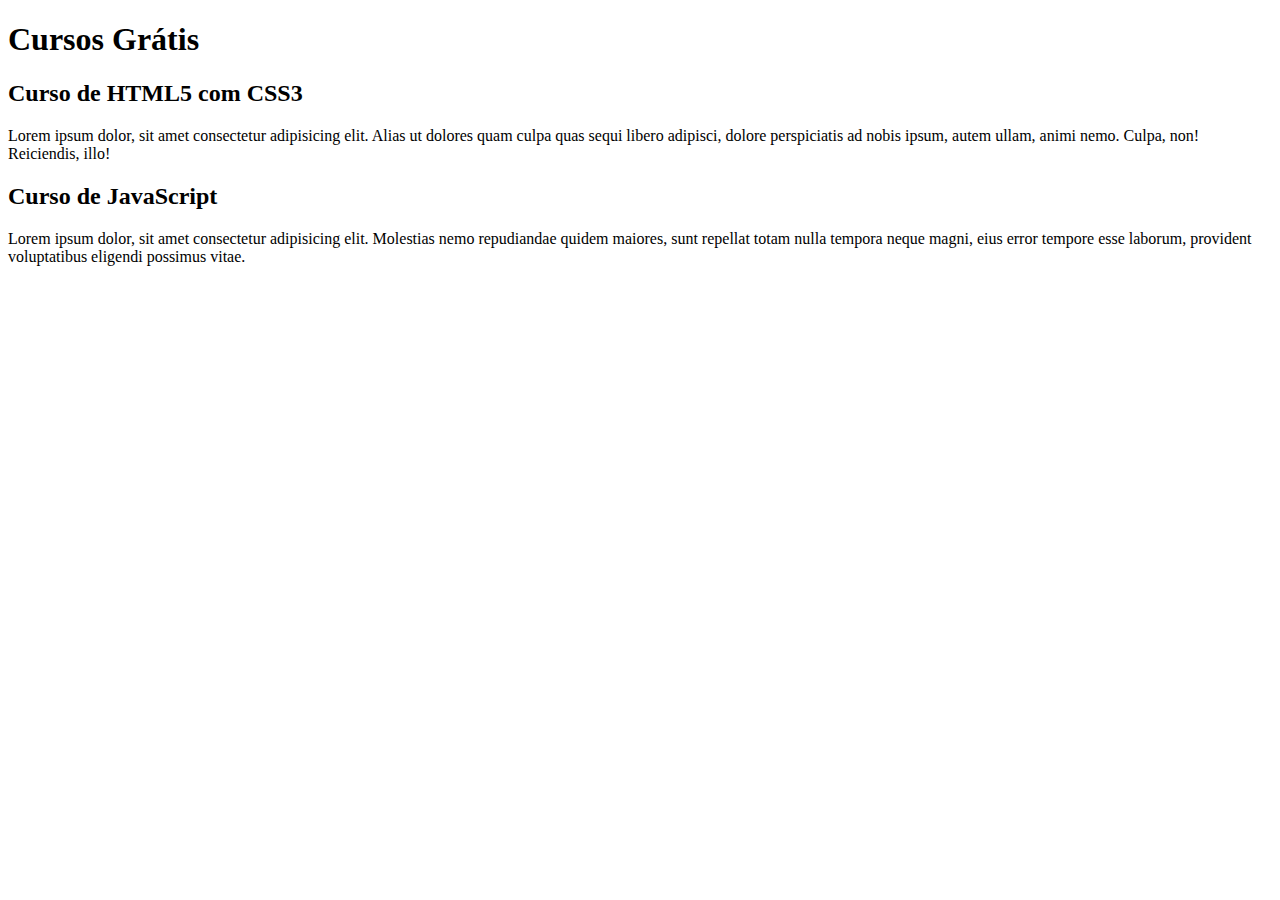
<file: index.html>
<!DOCTYPE html>
<html lang="pt-br">
<head>
    <meta charset="UTF-8">
    <meta name="viewport" content="width=device-width, initial-scale=1.0">
    <title>Curso em Vídeo</title>
</head>
<body>
    <main>
        <header>
            <h1>Cursos Grátis</h1>
        </header>
        <article>
            <h2>Curso de HTML5 com CSS3</h2>
            <p>Lorem ipsum dolor, sit amet consectetur adipisicing elit. Alias ut dolores quam culpa quas sequi libero adipisci, dolore perspiciatis ad nobis ipsum, autem ullam, animi nemo. Culpa, non! Reiciendis, illo!</p>
        </article>
        <article>
            <h2>Curso de JavaScript</h2>
            <p>Lorem ipsum dolor, sit amet consectetur adipisicing elit. Molestias nemo repudiandae quidem maiores, sunt repellat totam nulla tempora neque magni, eius error tempore esse laborum, provident voluptatibus eligendi possimus vitae.</p>
        </article>
    </main>
</body>
</html>
</file>
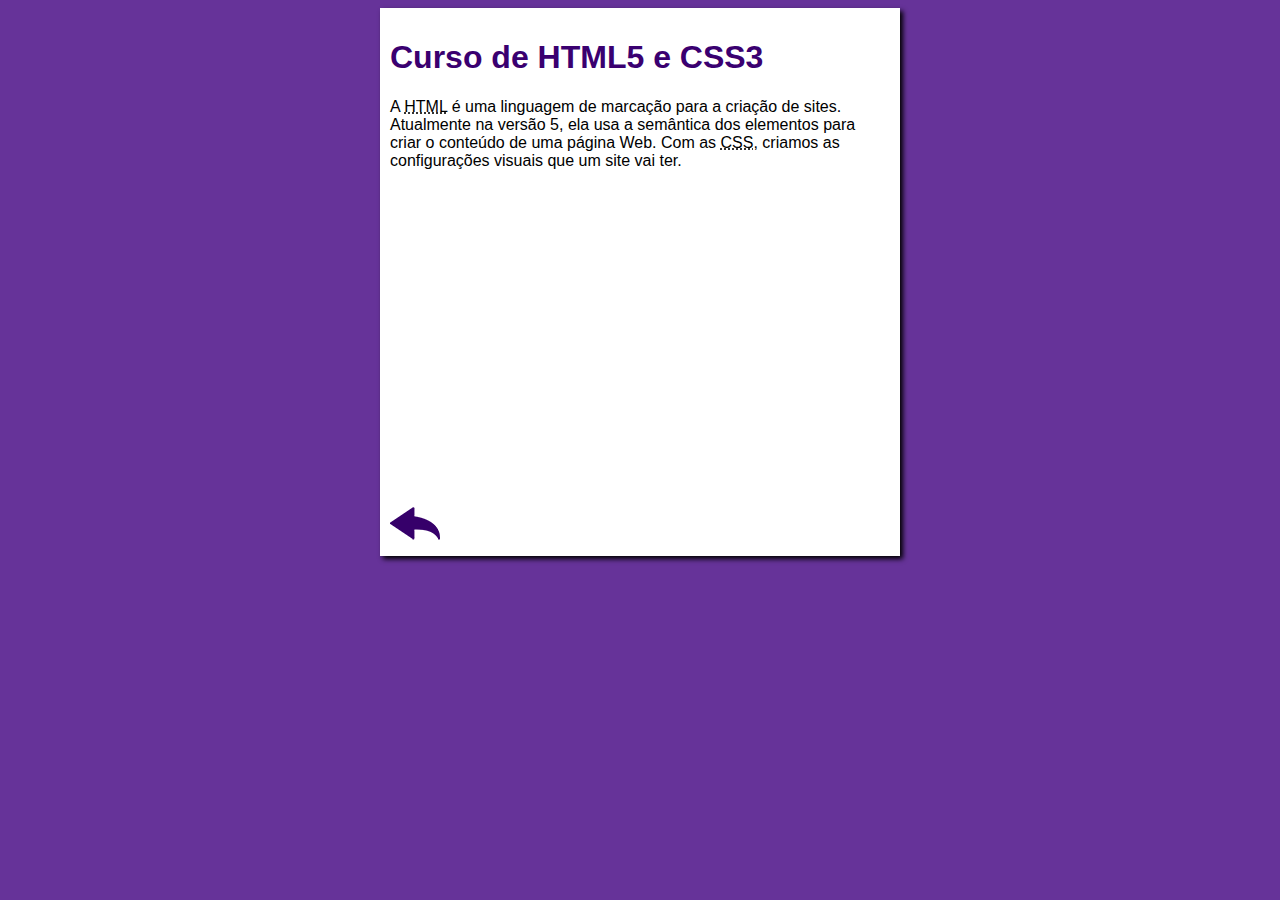
<file: curso-html.html>
<!DOCTYPE html>
<html lang="pt-br">
<head>
    <meta charset="UTF-8">
    <meta name="viewport" content="width=device-width, initial-scale=1.0">
    <title>Curso de HTML</title>
    <link rel="stylesheet" href="estilos/style.css">
</head>
<body>
    <main>
        <header>
            <h1>Curso de HTML5 e CSS3</h1>
        </header>
        <article>
            <p>A <abbr title="HyperText Markup Language">HTML</abbr> é uma linguagem de marcação para a criação de sites. Atualmente na versão 5, ela usa a semântica dos elementos para criar o conteúdo de uma página Web. Com as <abbr title="Cascading Style Sheets">CSS</abbr>, criamos as configurações visuais que um site vai ter.</p>

            <iframe width="500" height="315" src="https://www.youtube.com/embed/riSVzwlSnhw" frameborder="0" allow="accelerometer; autoplay; encrypted-media; gyroscope; picture-in-picture" allowfullscreen></iframe>

            <a href="index.html"><img src="Imagens/btn-back.png" alt="Voltar"></a>
        </article>
    </main>
</body>
</html>
</file>
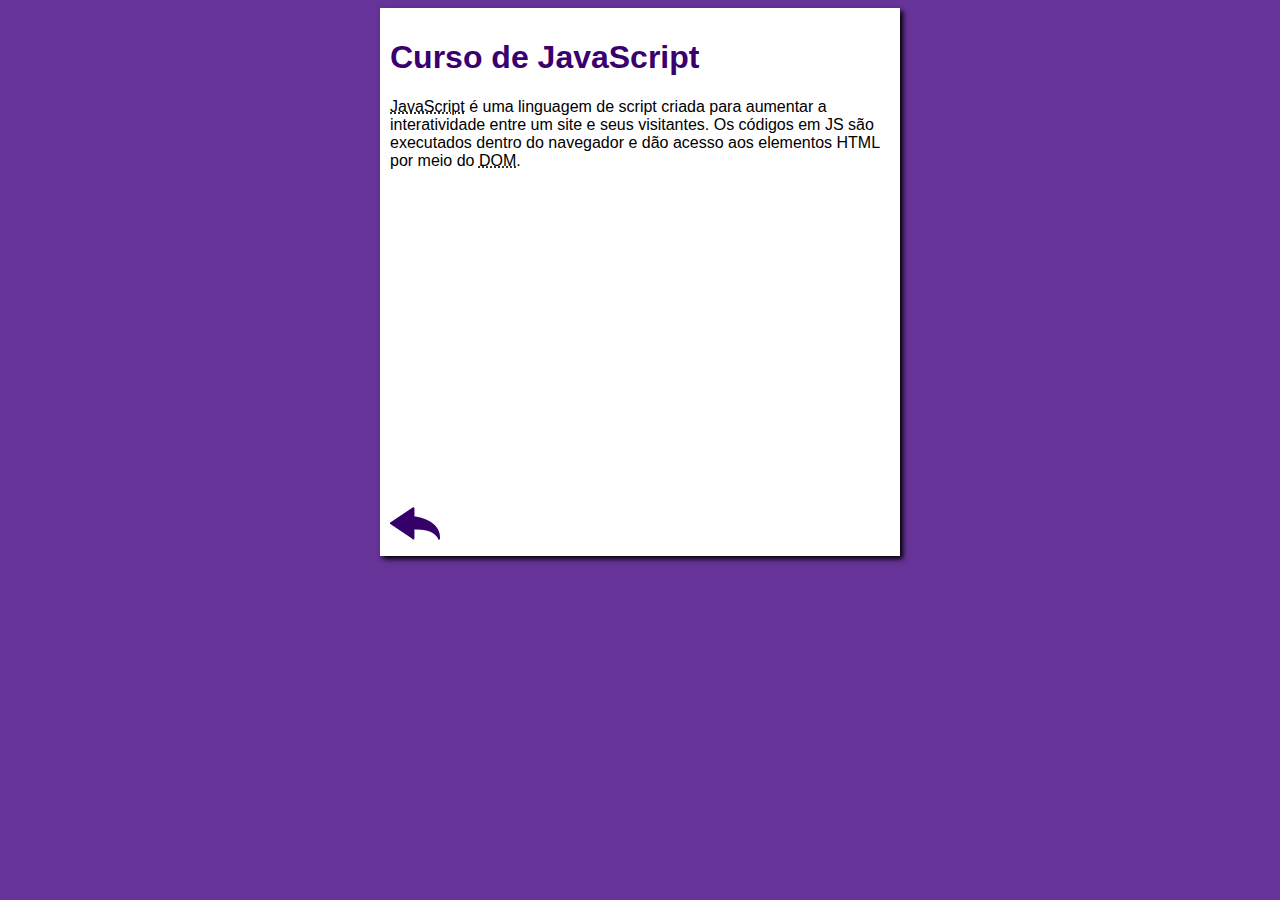
<file: curso-js.html>
<!DOCTYPE html>
<html lang="pt-br">
<head>
    <meta charset="UTF-8">
    <meta name="viewport" content="width=device-width, initial-scale=1.0">
    <title>Curso de JavaScript</title>
    <link rel="stylesheet" href="estilos/style.css">
</head>
<body>
    <main>
        <header>
            <h1>Curso de JavaScript</h1>
        </header>
        <article>
            <p><abbr title="JavaScript">JavaScript</abbr> é uma linguagem de script criada para aumentar a interatividade entre um site e seus visitantes. Os códigos em JS são executados dentro do navegador e dão acesso aos elementos HTML por meio do <abbr title="Document Object Model">DOM</abbr>.</p>

            <iframe width="500" height="315" src="https://www.youtube.com/embed/BXqUH86F-kA" frameborder="0" allow="accelerometer; autoplay; encrypted-media; gyroscope; picture-in-picture" allowfullscreen></iframe>

            <a href="index.html"><img src="Imagens/btn-back.png" alt="Voltar"></a>
        </article>
    </main>
</body>
</html>
</file>
<file: estilos/style.css>
*{
    font-family: Arial, Helvetica, sans-serif;
    font-size: 16px;
}

body{
    background-color: rebeccapurple;
}

main{
    background-color: white;
    width: 500px;
    margin: auto;
    padding: 10px;
    box-shadow: 3px 3px 5px black;
}

h1 {
    font-size: 2em;
    color: rgb(58, 0, 112);
}

h2 {
    font-size: 1.5em;
    color: rgb(58, 0, 112);
}

img.lado {
    float: right;
}

a {
    text-decoration: none;
    font-weight: bold;
    color: rgb(58, 0, 112);
}

a:hover {
    text-decoration: underline;
    color: rgb(26, 26, 255);
}
</file>
